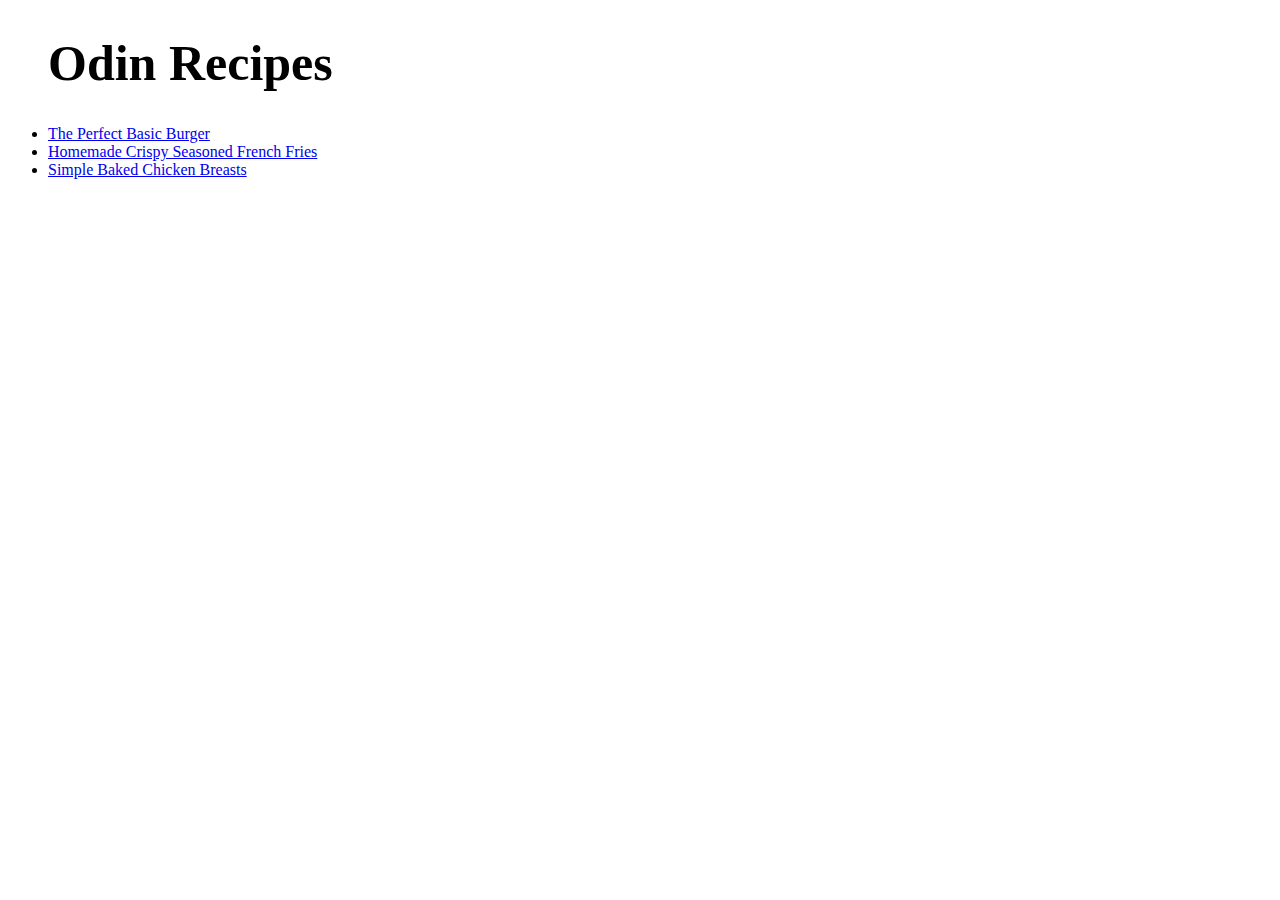
<file: index.html>
<!DOCTYPE html>

<html lang="en">
<head>
    <meta charset="UTF-8">
    <meta name="viewport" content="width=device-width, initial-scale=1.0">
    <title>Odin Recipes</title>
    <link rel="stylesheet" href="style.css">
</head>
<body>
    <h1 class="title">Odin Recipes</h1>
    <ul>
        <li class="item"><a href="./recipes/burger.html">The Perfect Basic Burger</a></li>
        <li class="item"><a href="./recipes/fries.html">Homemade Crispy Seasoned French Fries</a></li>
        <li class="item"><a href="./recipes/chicken.html">Simple Baked Chicken Breasts</a></li>
    </ul>
</body>
</html>
</file>
<file: style.css>
.title,
.item {
    font-family: 'Brush Script MT', cursive;
}

.title {
    font-weight: bold;
    font-size: 50px;
    margin-left: 40px;
}
</file>
